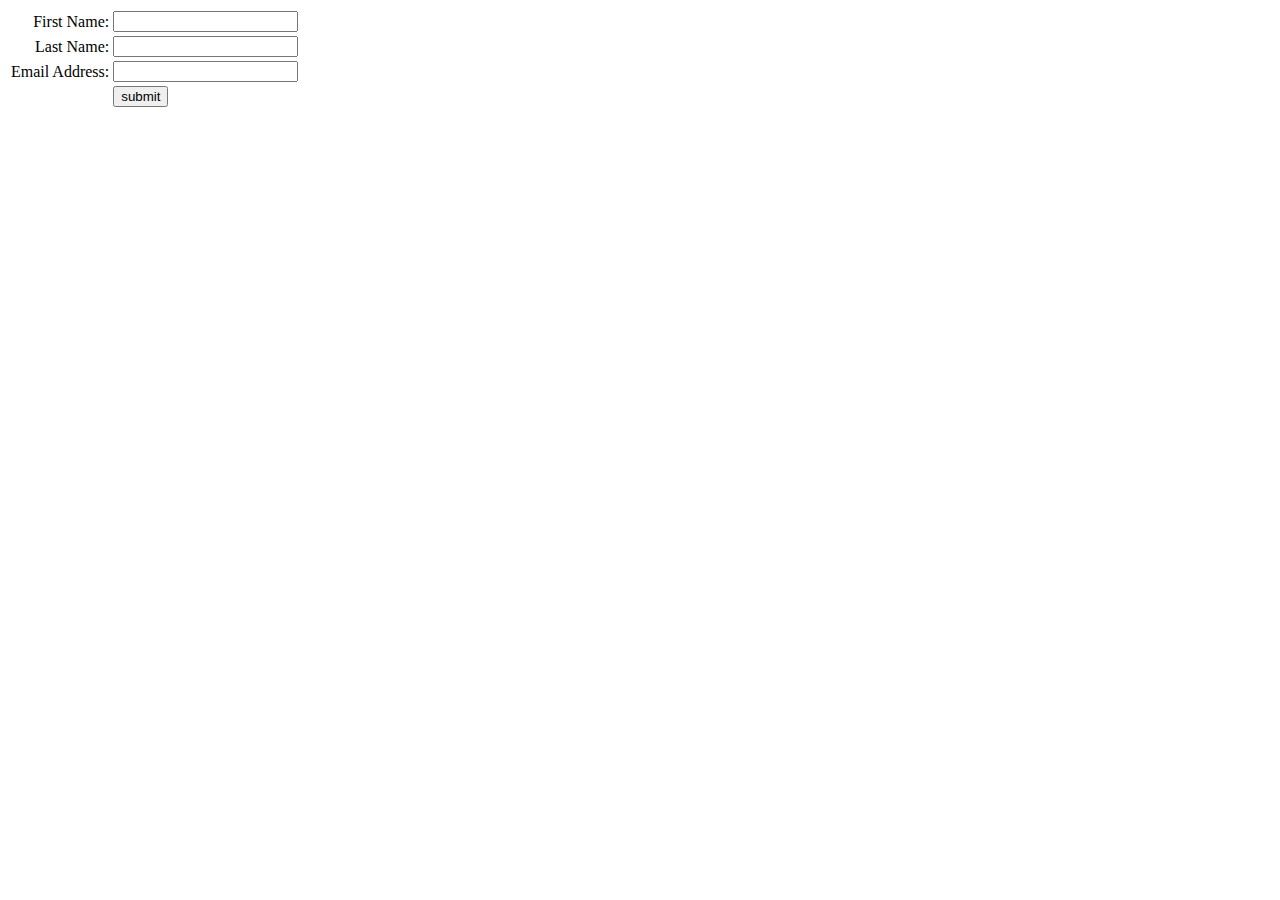
<file: WebContent/WEB-INF/index.html>
<!DOCTYPE html>
<html>
<head>
<meta charset="ISO-8859-1">
<title>Welcome to our Cart</title>
</head>
<body>
<form action="display.jsp" method="get">
 <table>
  <tr>
   <td align="right"> First Name:</td>
   <td><input type="text" name="fname"></td> 
   </tr>
   
   <tr>
   <td align="right">Last Name:</td>
   <td><input type="text" name="lname"></td> 
   </tr>
   
   <tr>
   <td align="right"> Email Address:</td>
   <td><input type="text" name="email"></td> 
   </tr>
   <tr>
    <td></td>
    <td><input type="submit" value="submit"></td>
   </tr>
 </table>
 </form>

</body>
</html>
</file>
